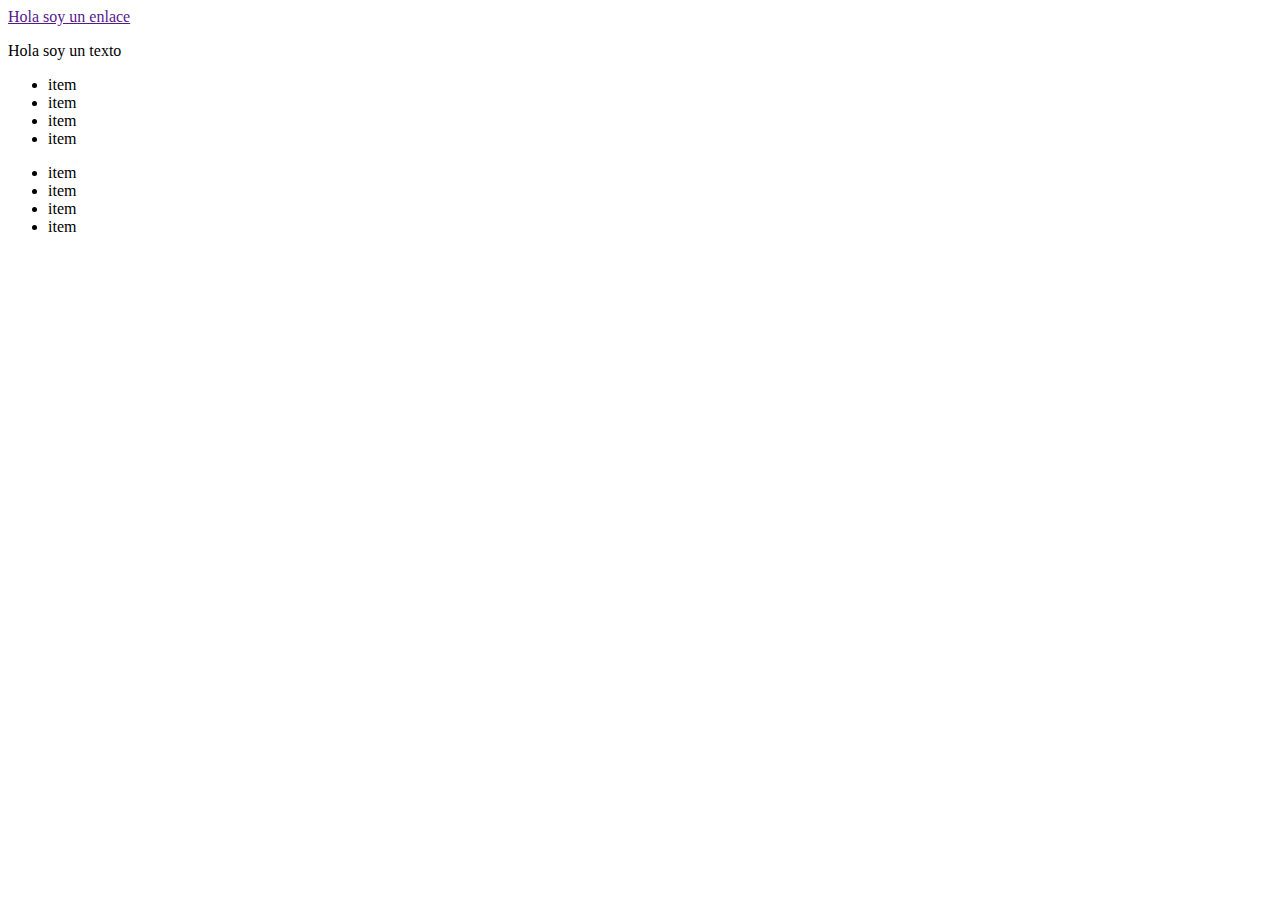
<file: 1-DOM/1-manipulacion-del-DOM/index.html>
<!DOCTYPE html>
<html lang="en">
    <head>
        <meta charset="UTF-8">
        <meta http-equiv="X-UA-Compatible" content="IE=edge">
        <meta name="viewport" content="width=device-width, initial-scale=1.0">
        <title>Manipulación del DOM</title>
    </head>
    <body>
        <div id="contenedor">
            <a href="" class="enlace">Hola soy un enlace</a>
            <p>Hola soy un texto</p>
        </div>
        
        <ul>
            <li>item</li>
            <li>item</li>
            <li>item</li>
            <li>item</li>
        </ul>
        <ul>
            <li>item</li>
            <li>item</li>
            <li>item</li>
            <li>item</li>
        </ul>
        <script src="index.js"></script>
    </body>
</html>
</file>
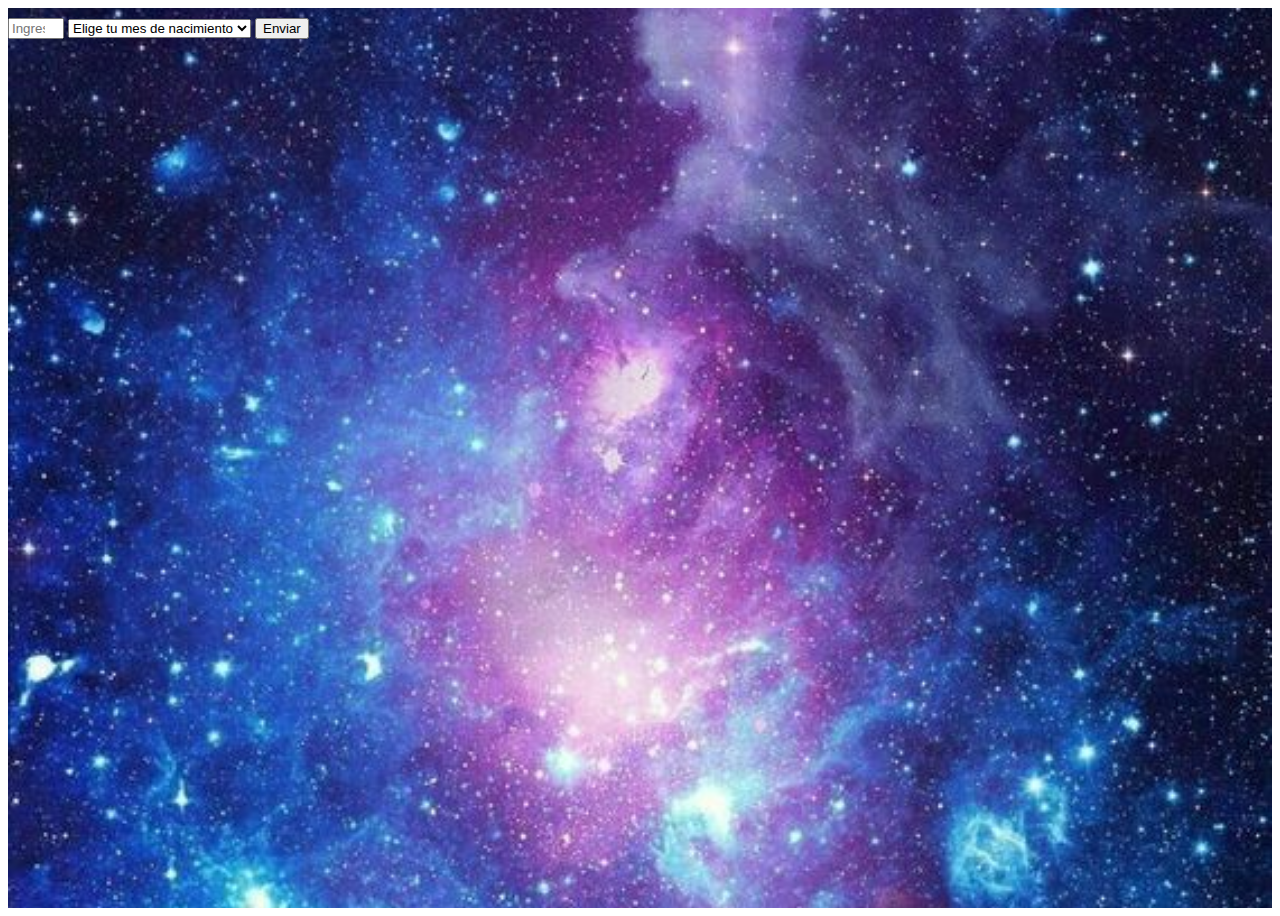
<file: 1-DOM/4-reto-del-zodiaco/index.html>
<!doctype html>
<html lang="en">
  <head>
    <meta charset="utf-8">
    <meta name="viewport" content="width=device-width, initial-scale=1">
    <title>Reto del zodiaco</title>
    <link href="https://cdn.jsdelivr.net/npm/bootstrap@5.2.0/dist/css/bootstrap.min.css" rel="stylesheet" integrity="sha384-gH2yIJqKdNHPEq0n4Mqa/HGKIhSkIHeL5AyhkYV8i59U5AR6csBvApHHNl/vI1Bx" crossorigin="anonymous">
  </head>
  <body>
    <div class="contenedor">
        <form>
            <input min="1" max="31" placeholder="Ingresa tu día de nacimiento" type="number" id="dia">
            <select id="mes">
                <option value="opcion">Elige tu mes de nacimiento</option>
                <option value="1">Enero</option>
                <option value="2">Febrero</option>
                <option value="3">Marzo</option>
                <option value="4">Abril</option>
                <option value="5">Mayo</option>
                <option value="6">Junio</option>
                <option value="7">Julio</option>
                <option value="8">Agosto</option>
                <option value="9">Septiembre</option>
                <option value="10">Octubre</option>
                <option value="11">Noviembre</option>
                <option value="12">Diciembre</option>
            </select>
            <button type="button" onclick="validarDatos()">Enviar</button>
        </form>
        <div id="respuesta"></div>
    </div>

    <script src="https://cdn.jsdelivr.net/npm/bootstrap@5.2.0/dist/js/bootstrap.bundle.min.js" integrity="sha384-A3rJD856KowSb7dwlZdYEkO39Gagi7vIsF0jrRAoQmDKKtQBHUuLZ9AsSv4jD4Xa" crossorigin="anonymous"></script>
    <script src="assets/js/index.js"></script>
  </body>
</html>
</file>
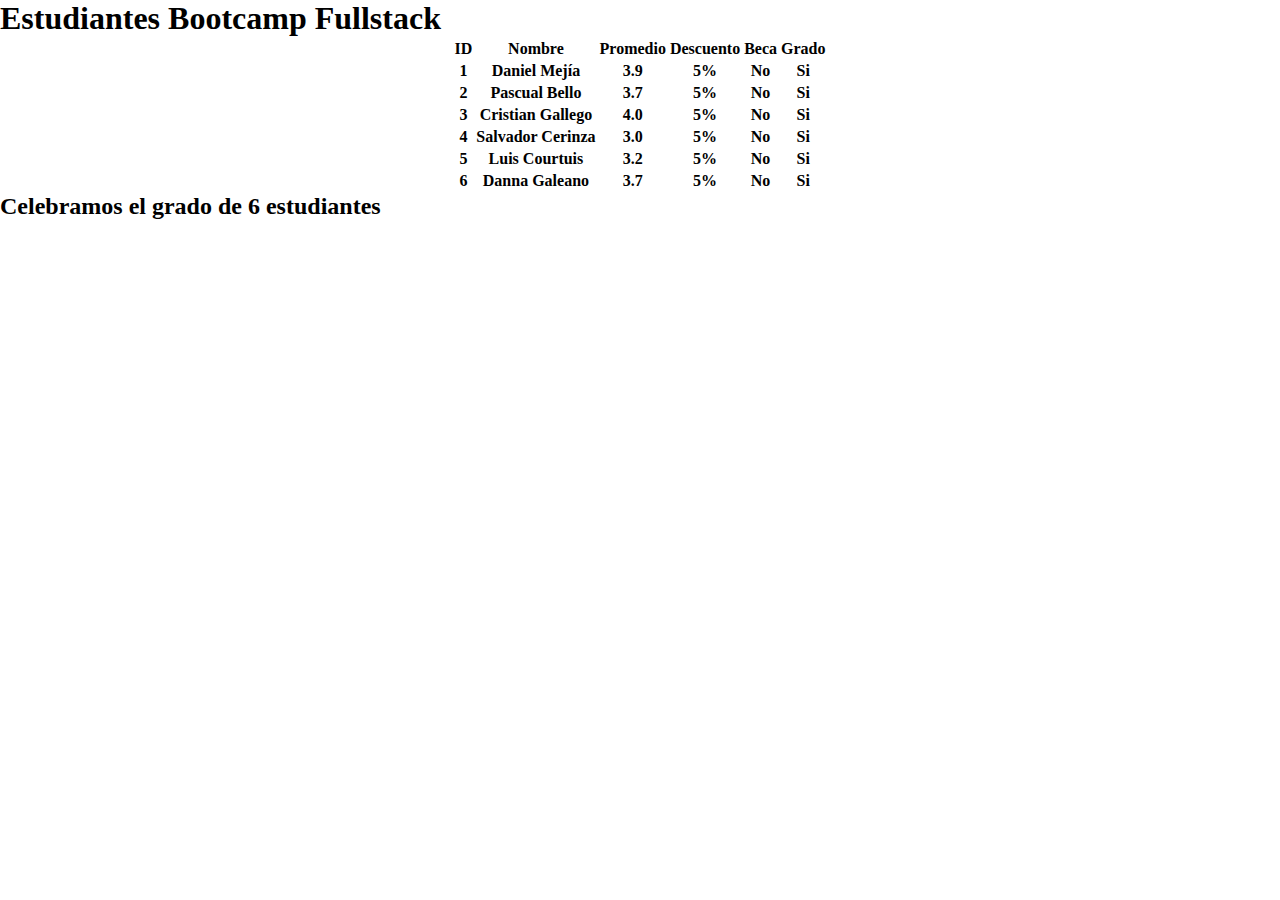
<file: 2-POO/3-reto-objetos/index.html>
<!doctype html>
<html lang="en">
  <head>
    <meta charset="utf-8">
    <meta name="viewport" content="width=device-width, initial-scale=1">
    <title>BIT</title>
    <link href="https://cdn.jsdelivr.net/npm/bootstrap@5.2.1/dist/css/bootstrap.min.css" rel="stylesheet" integrity="sha384-iYQeCzEYFbKjA/T2uDLTpkwGzCiq6soy8tYaI1GyVh/UjpbCx/TYkiZhlZB6+fzT" crossorigin="anonymous">
    <link rel="stylesheet" href="assets/css/index.css">
  </head>
  <body>


    <script src="https://cdn.jsdelivr.net/npm/bootstrap@5.2.1/dist/js/bootstrap.bundle.min.js" integrity="sha384-u1OknCvxWvY5kfmNBILK2hRnQC3Pr17a+RTT6rIHI7NnikvbZlHgTPOOmMi466C8" crossorigin="anonymous"></script>
    <script src="assets/js/app.js"></script>
  </body>
</html>
</file>
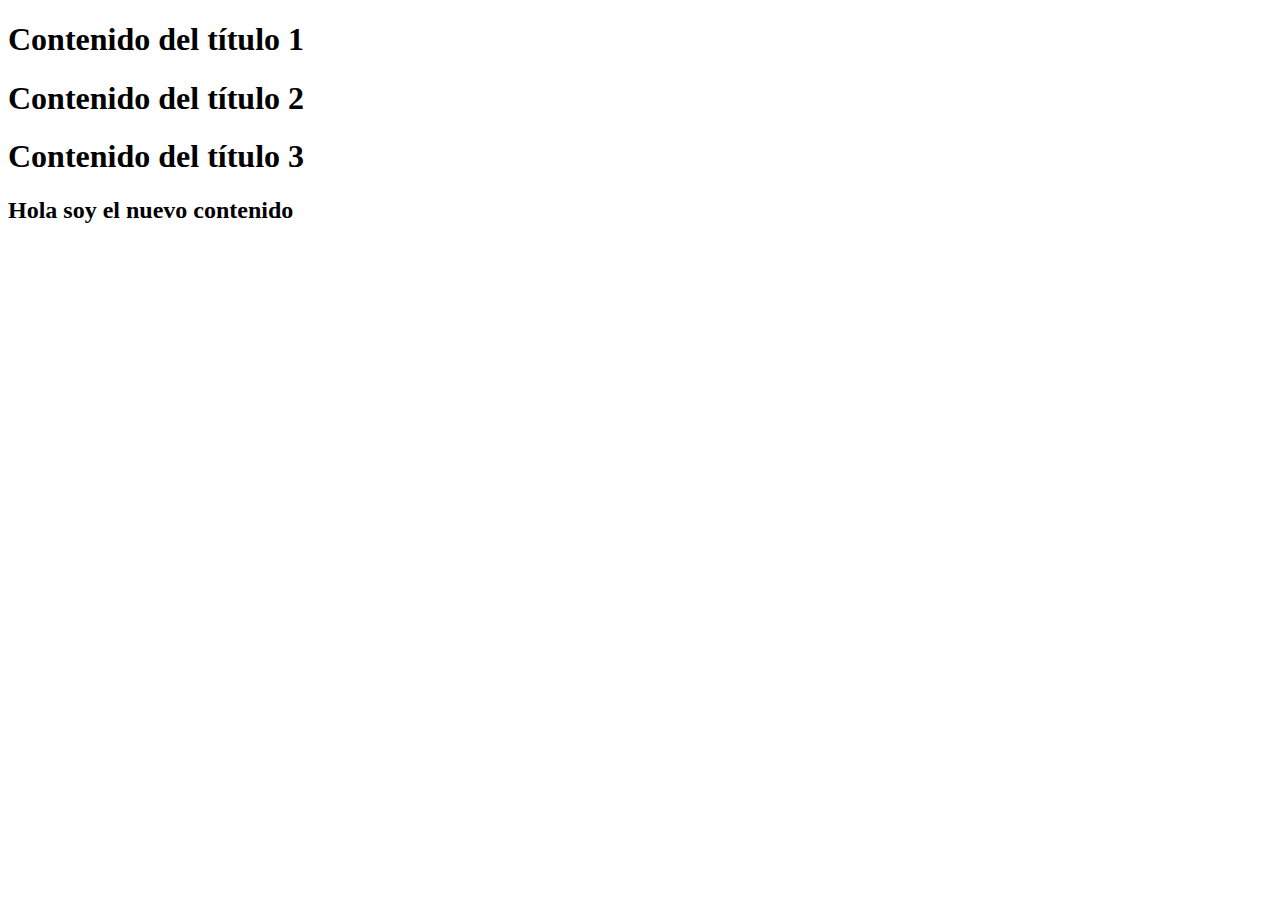
<file: 1-DOM/2-cambiando-las-propiedades-de-los-elementos/1-clases-y-cambiando-css/index.html>
<!DOCTYPE html>
<html lang="en">
<head>
    <meta charset="UTF-8">
    <meta http-equiv="X-UA-Compatible" content="IE=edge">
    <meta name="viewport" content="width=device-width, initial-scale=1.0">
    <title>Manipulando el contenido del DOM</title>
    <link rel="stylesheet" href="index.css">
</head>
<body>

    <div class="contenedor">        
        <h1 id="encabezado1">Contenido del título 1</h1>   
        <h1 id="encabezado2">Contenido del título 2</h1>   
        <h1 id="encabezado3">Contenido del título 3</h1>
    </div>

    <script src="index.js"></script>
</body>
</html>
</file>
<file: 2-POO/3-reto-objetos/assets/css/index.css>
*{
    margin: 0 auto;
    box-sizing: border-box;
}
</file>
<file: 1-DOM/2-cambiando-las-propiedades-de-los-elementos/1-clases-y-cambiando-css/index.css>
.tamaño{
    font-size: 100px;
    font-weight: 600;
}
.color{
    color: cyan;
}
.decoracion{
    text-decoration: underline;
    text-transform: uppercase;
}
</file>
